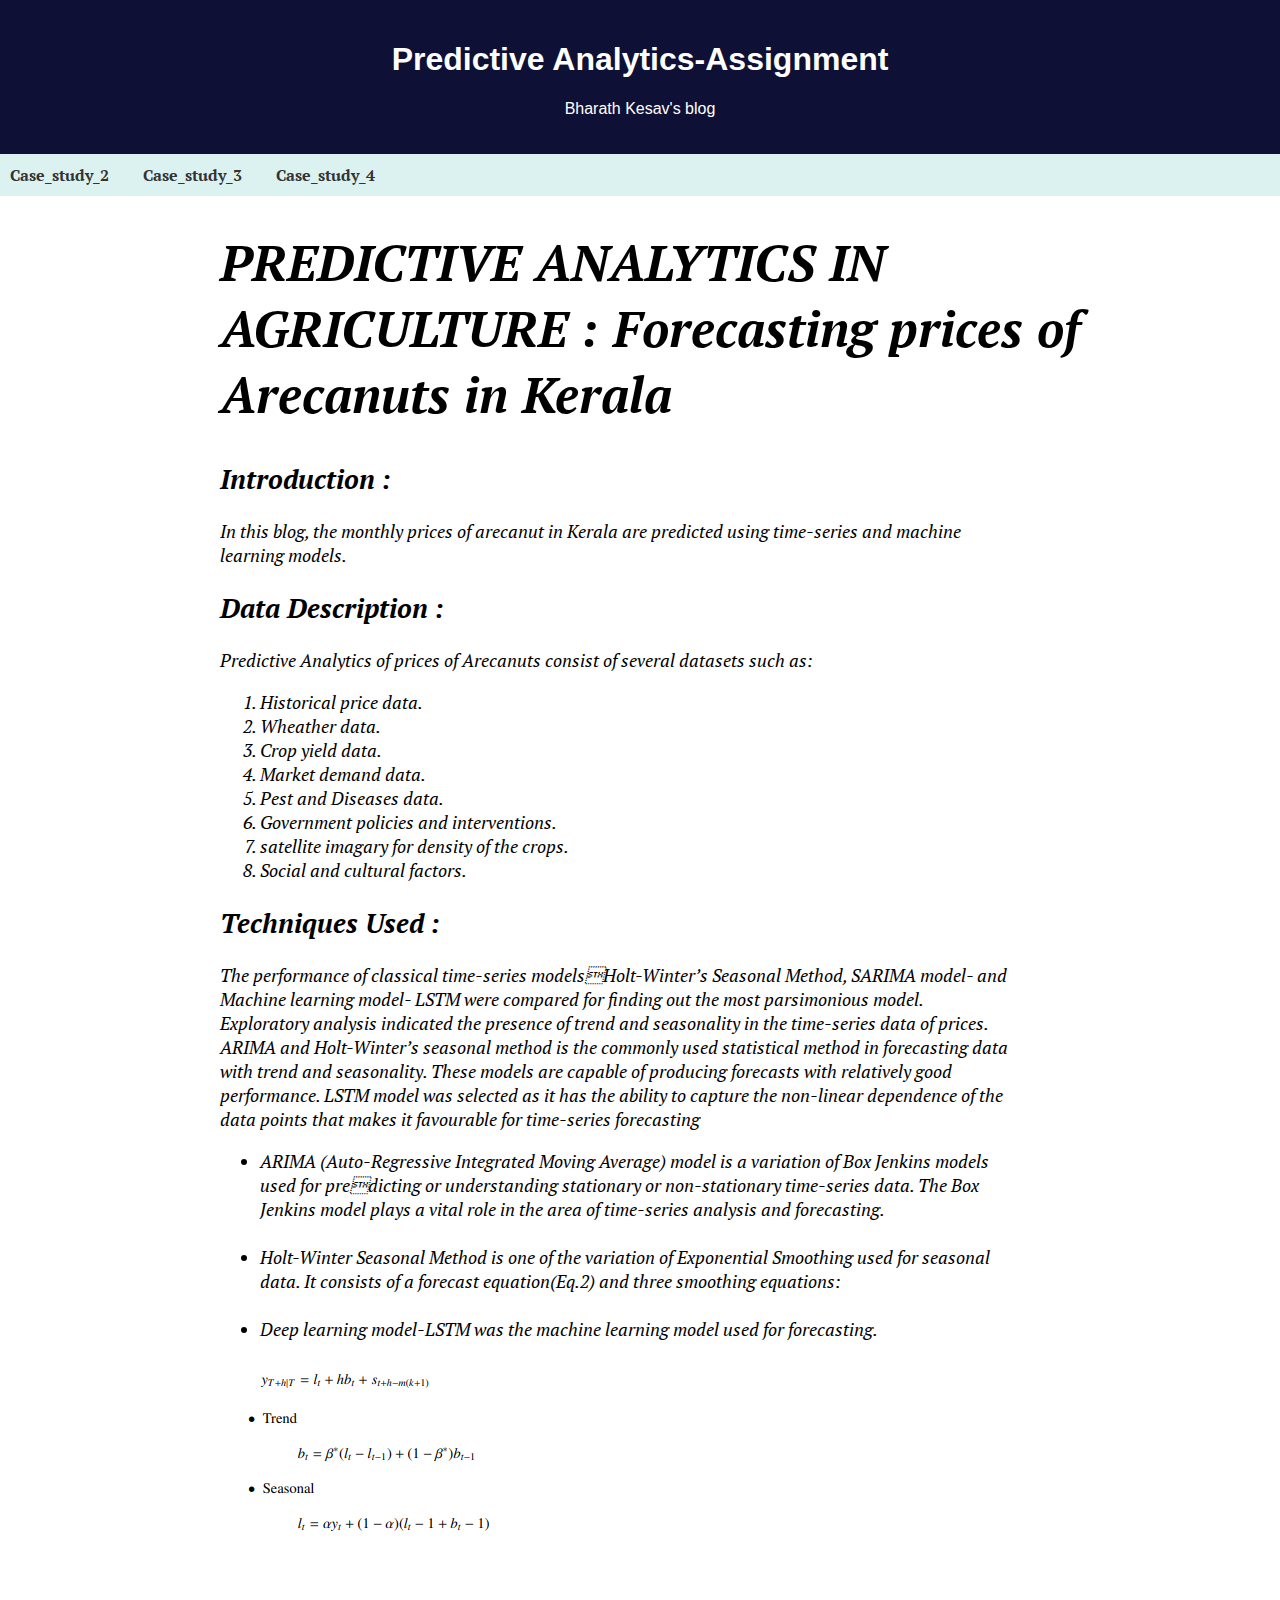
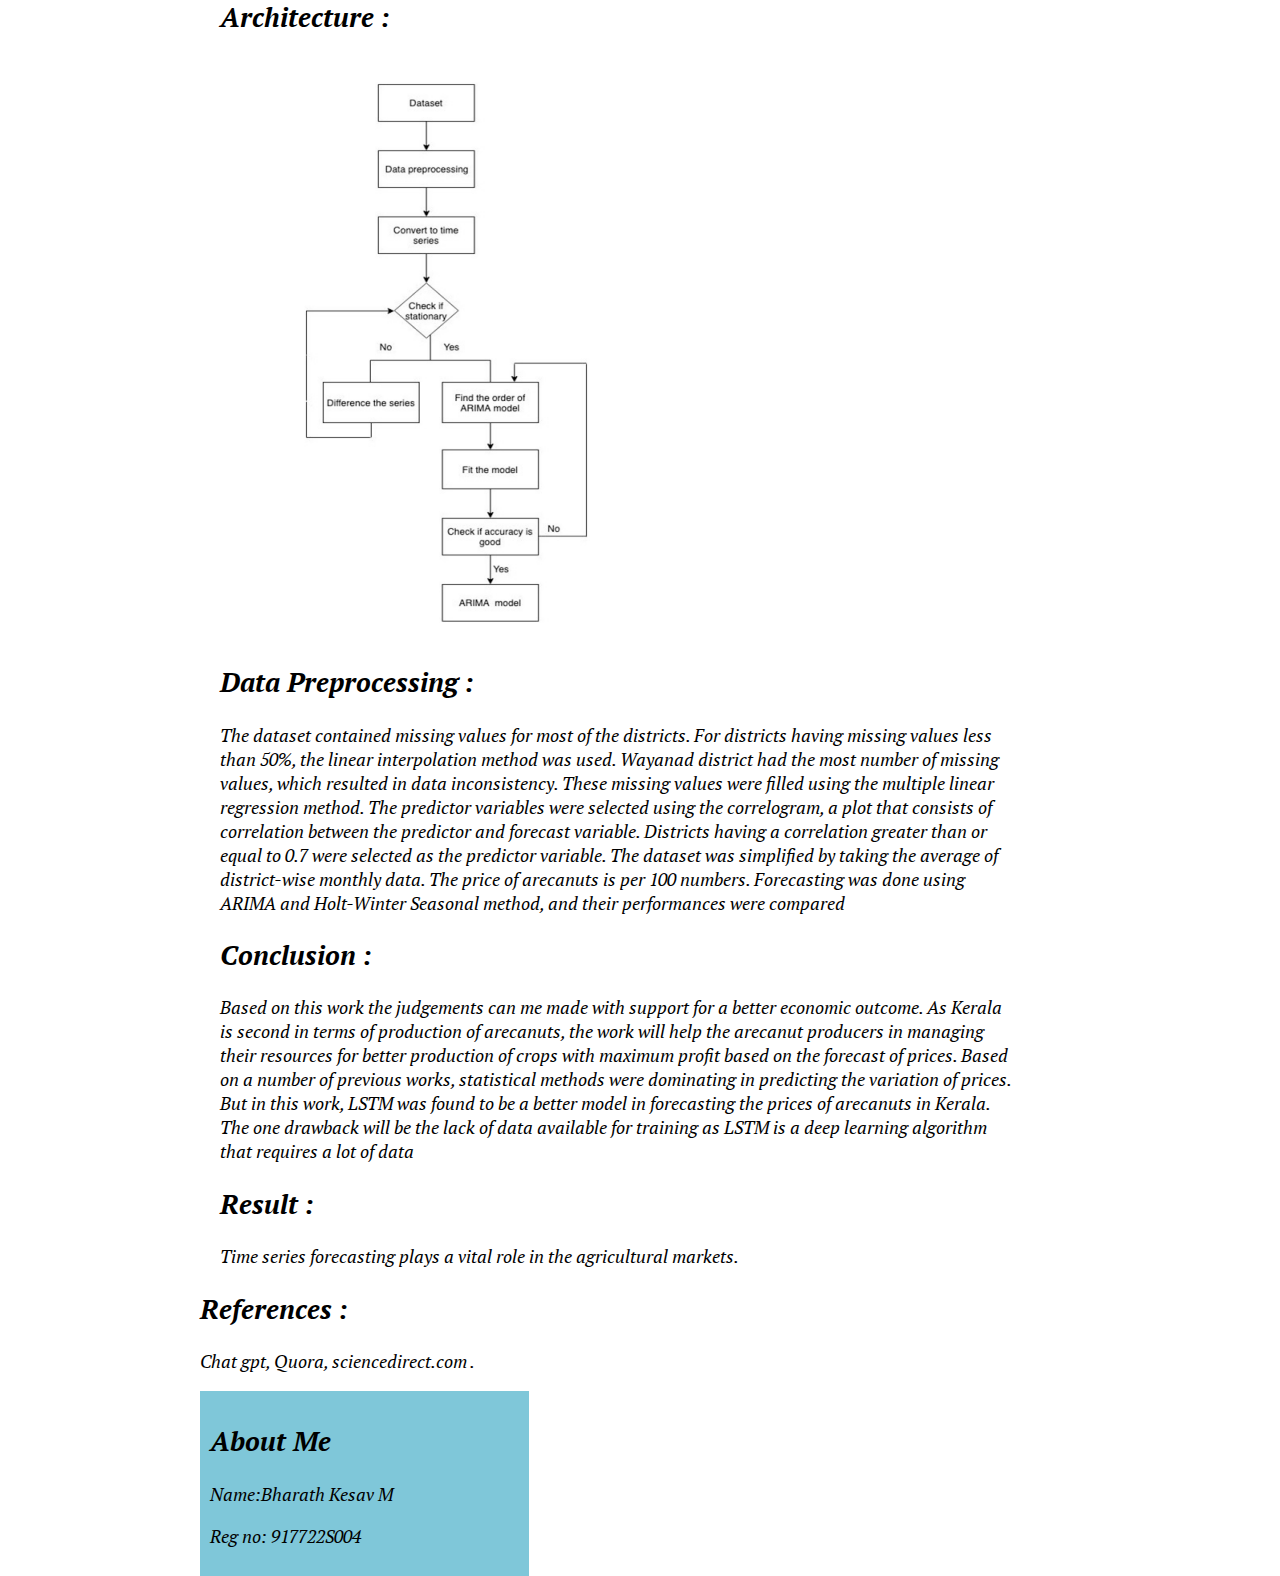
<file: index.html>
<!DOCTYPE html>
<html lang="en">
<head>
    <meta charset="UTF-8">
    <meta name="viewport" content="width=device-width, initial-scale=1.0">
    <link rel="stylesheet" href="styles.css">
    <title>PA assignment Blog</title>
    <link rel="preconnect" href="https://fonts.googleapis.com">
<link rel="preconnect" href="https://fonts.gstatic.com" crossorigin>
<link href="https://fonts.googleapis.com/css2?family=PT+Serif:ital@0;1&display=swap" rel="stylesheet">
</head>
<body>

    <header>
        <h1>Predictive Analytics-Assignment</h1>
        <p>Bharath Kesav's blog</p>
    </header>

    <nav>
        <ul>
            <li><a href="./cs2.html">Case_study_2</a></li>
            <li><a href="./cs3.html">Case_study_3</a></li>
            <li><a href="./cs4.html">Case_study_4</a></li>
        </ul>
    </nav>
<div>
    <section class="main-content">
    <h1 style="font-size:50px;">PREDICTIVE ANALYTICS IN AGRICULTURE : Forecasting prices of Arecanuts
    in Kerala</h1>
    
       
        <article>
            <h2>Introduction :</h2>
            <p>In this blog,
                the monthly prices of arecanut in Kerala are predicted using time-series and machine learning models.</p>
        </article>

    
        <article>
            <h2>Data Description :</h2>
            <p>Predictive Analytics of prices of Arecanuts consist of several datasets such as:</p>
            <ol>
                <li>Historical price data.</li>
                <li>Wheather data.</li>
                <li>Crop yield data.</li>
                <li>Market demand data.</li>
                <li>Pest and Diseases data.</li>
                <li>Government policies and interventions.</li>
                <li>satellite imagary for density of the crops.</li>
                <li>Social and cultural factors.</li>

               
            </ol>
        </article>
       
        <article>
            <h2>Techniques Used : </h2>
            <p>The performance of classical time-series modelsHolt-Winter’s Seasonal Method, SARIMA model- and Machine learning model- LSTM were compared for finding out
                the most parsimonious model. Exploratory analysis indicated the presence of trend and seasonality in the time-series
                data of prices. ARIMA and Holt-Winter’s seasonal method is the commonly used statistical method in forecasting
                data with trend and seasonality. These models are capable of producing forecasts with relatively good performance.
                LSTM model was selected as it has the ability to capture the non-linear dependence of the data points that makes it
                favourable for time-series forecasting</p>
                <ul>
                    <li>ARIMA (Auto-Regressive Integrated Moving Average) model is a variation of Box Jenkins models used for predicting or understanding stationary or non-stationary time-series data. The Box Jenkins model plays a vital role in the
                        area of time-series analysis and forecasting.</li>
                        <br>
                        <li>Holt-Winter Seasonal Method is one of the variation of Exponential Smoothing used for seasonal data. It consists
                            of a forecast equation(Eq.2) and three smoothing equations:</li>
                            <br>
                            <li>Deep learning model-LSTM was the machine learning model used for forecasting.</li>
                </ul>
                <img src="./now.png">

        </article>
        <article>
            <h2>Architecture :</h2>
            <img src="./arch.png">
        </article>
       
        <article>
            <h2>Data Preprocessing :</h2>
            <p>The dataset contained missing values for most of the districts. For districts having missing values less than 50%, the
                linear interpolation method was used. Wayanad district had the most number of missing values, which resulted in data
                inconsistency. These missing values were filled using the multiple linear regression method. The predictor variables
                were selected using the correlogram, a plot that consists of correlation between the predictor and forecast variable.
                Districts having a correlation greater than or equal to 0.7 were selected as the predictor variable. The dataset was
                simplified by taking the average of district-wise monthly data. The price of arecanuts is per 100 numbers. Forecasting
                was done using ARIMA and Holt-Winter Seasonal method, and their performances were compared</p>
            
               
            
        </article>
        <article>
            <h2>Conclusion :</h2>
            <p> Based on this work the judgements can me made with support for a better economic outcome. As Kerala is second in terms of production of arecanuts, the work will help
                the arecanut producers in managing their resources for better production of crops with maximum profit based on
                the forecast of prices. Based on a number of previous works, statistical methods were dominating in predicting the
                variation of prices. But in this work, LSTM was found to be a better model in forecasting the prices of arecanuts in
                Kerala. The one drawback will be the lack of data available for training as LSTM is a deep learning algorithm that
                requires a lot of data</p>
        </article>
        <article>
            <h2>Result :</h2>
            <p>Time series forecasting plays a vital role in the agricultural markets.</p>
           
        </article>
    </section>
    
    <article>
        <h2>References :</h2>
        
        <p>Chat gpt, Quora, sciencedirect.com . </p>
    </article>

    <aside>
        <h2>About Me</h2>
        <p>Name:Bharath Kesav M</p>
        <p>Reg no: 917722S004</p>
    </aside>

    </div>

  


</body>
</html>
</file>
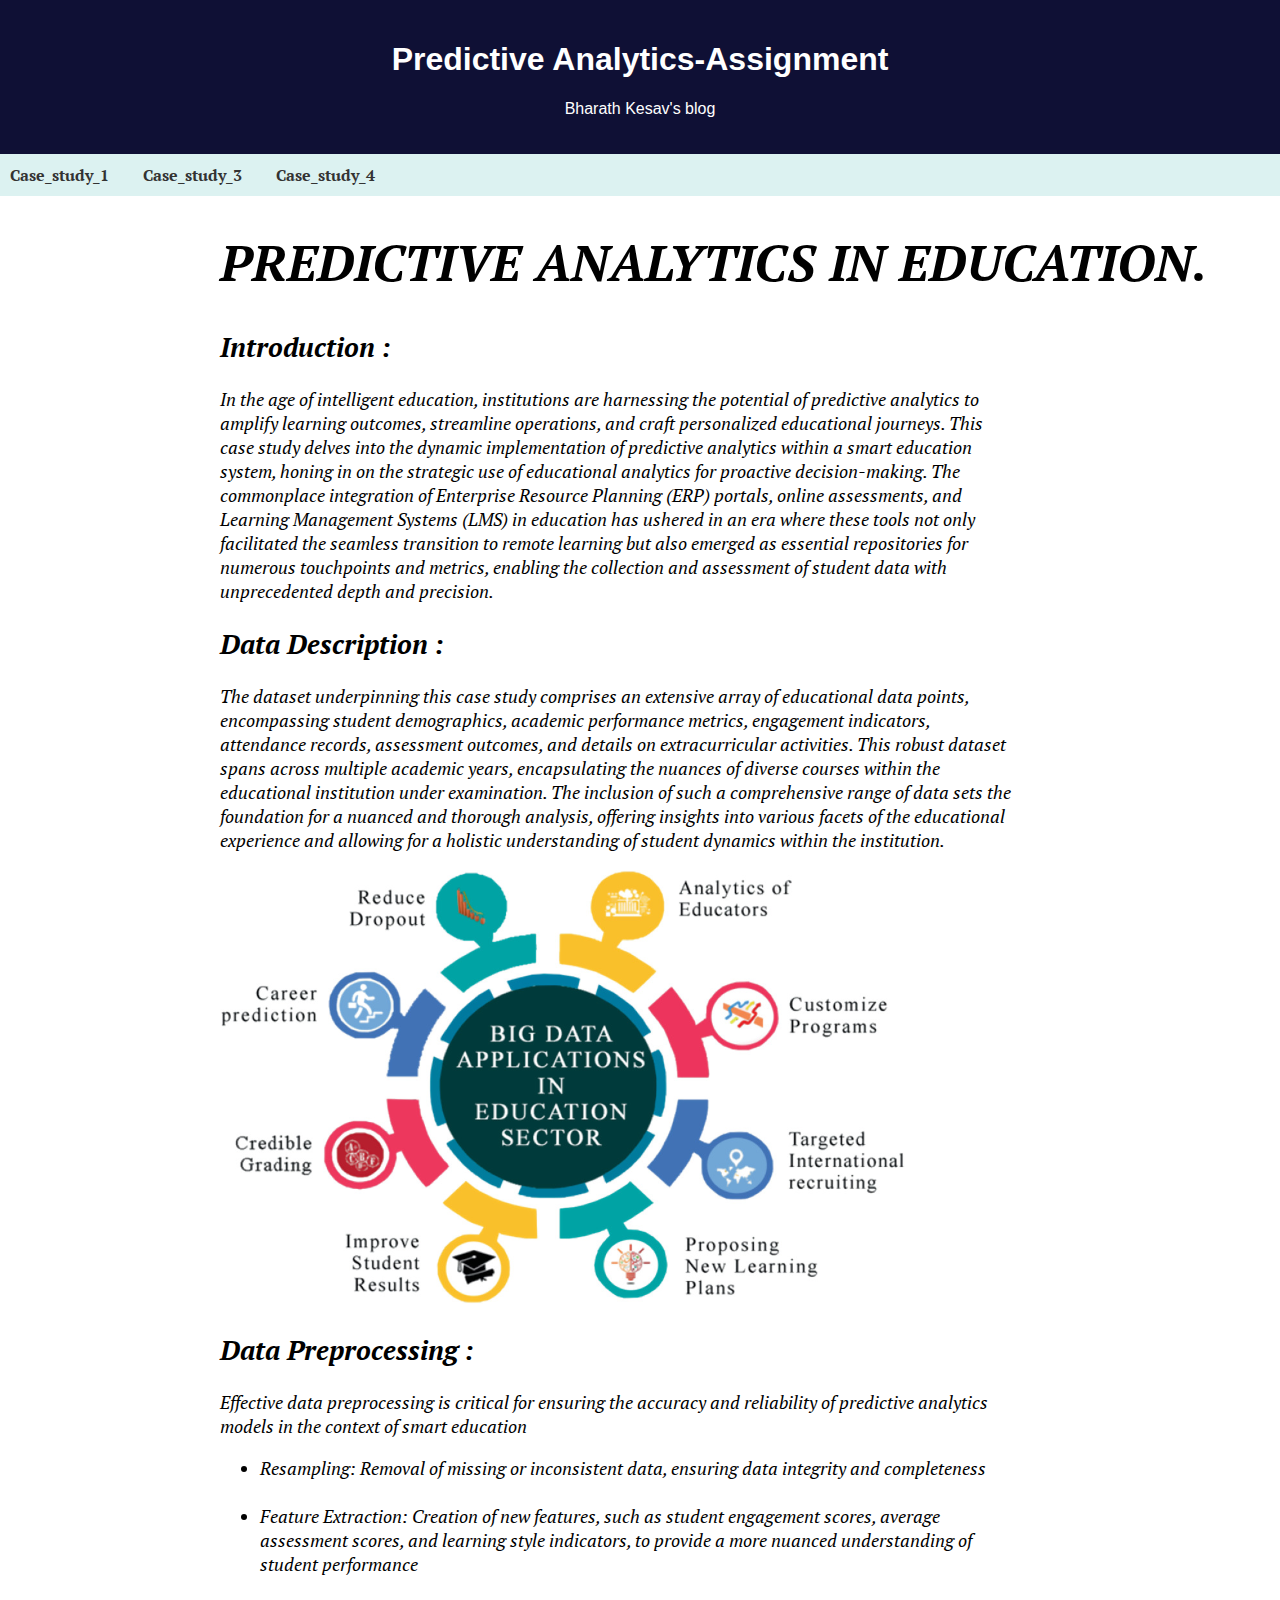
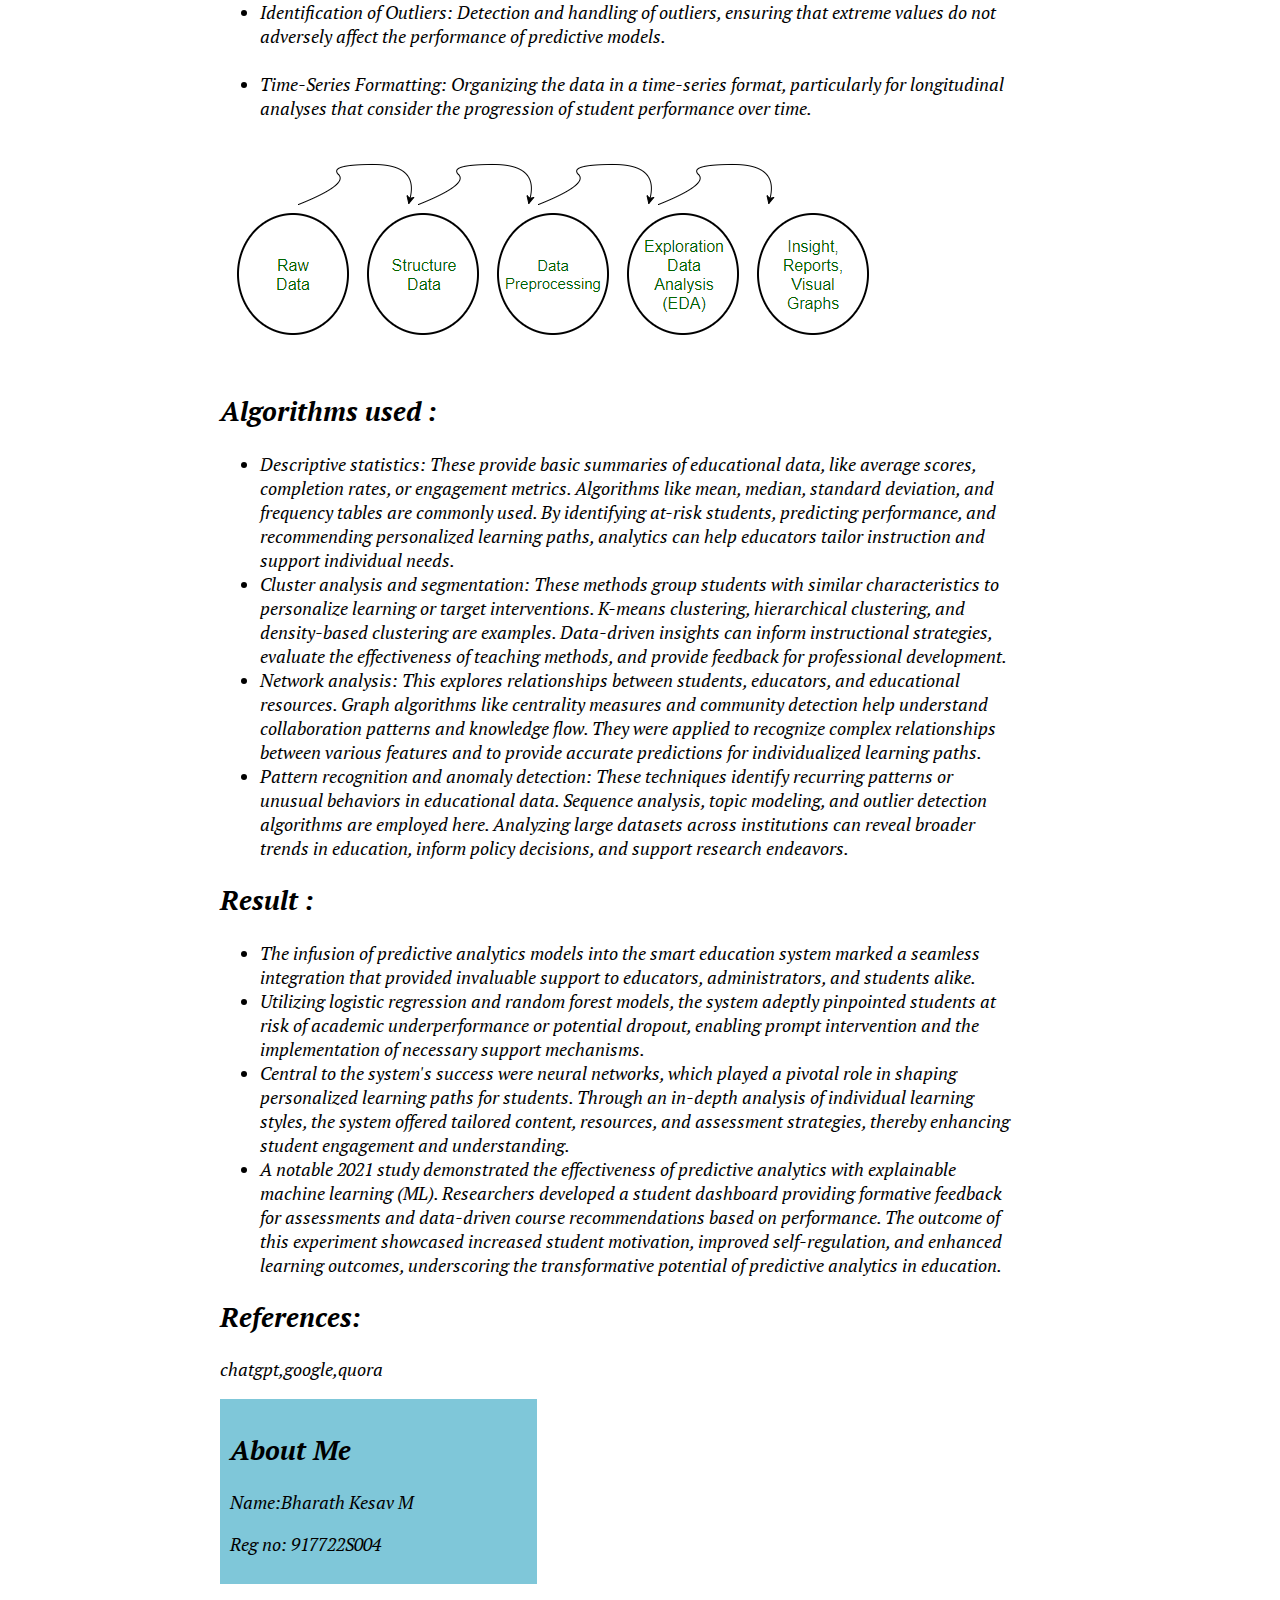
<file: cs2.html>
<!DOCTYPE html>
<html lang="en">
<head>
    <meta charset="UTF-8">
    <meta name="viewport" content="width=device-width, initial-scale=1.0">
    <link rel="stylesheet" href="styles.css">
    <title>PA Assignment Blog</title>
    <link rel="preconnect" href="https://fonts.googleapis.com">
<link rel="preconnect" href="https://fonts.gstatic.com" crossorigin>
<link href="https://fonts.googleapis.com/css2?family=PT+Serif:ital@0;1&display=swap" rel="stylesheet">
</head>
<body>

    <header>
        <h1>Predictive Analytics-Assignment</h1>
        <p>Bharath Kesav's blog</p>
    </header>

    <nav>
        <ul>
            <li><a href="./index.html">Case_study_1</a></li>
            <li><a href="./cs3.html">Case_study_3</a></li>
            <li><a href="./cs4.html">Case_study_4</a></li>
        </ul>
    </nav>
<div>
    <section class="main-content">
    <h1 style="font-size:50px;">PREDICTIVE ANALYTICS IN EDUCATION.</h1>
    
       
        <article>
            <h2>Introduction :</h2>
            <p>
                In the age of intelligent education, institutions are harnessing the potential of predictive analytics to amplify learning outcomes, streamline operations, and craft personalized educational journeys. This case study delves into the dynamic implementation of predictive analytics within a smart education system, honing in on the strategic use of educational analytics for proactive decision-making.
                
                The commonplace integration of Enterprise Resource Planning (ERP) portals, online assessments, and Learning Management Systems (LMS) in education has ushered in an era where these tools not only facilitated the seamless transition to remote learning but also emerged as essential repositories for numerous touchpoints and metrics, enabling the collection and assessment of student data with unprecedented depth and precision.
                
                
                
                
                
                </p>
        </article>

    
        <article>
            <h2>Data Description :</h2>
            <p>The dataset underpinning this case study comprises an extensive array of educational data points, encompassing student demographics, academic performance metrics, engagement indicators, attendance records, assessment outcomes, and details on extracurricular activities. This robust dataset spans across multiple academic years, encapsulating the nuances of diverse courses within the educational institution under examination. The inclusion of such a comprehensive range of data sets the foundation for a nuanced and thorough analysis, offering insights into various facets of the educational experience and allowing for a holistic understanding of student dynamics within the institution.</p>
            <img src="./cs2 1.png">
            <p></p>

               
            
        </article>
       
        <article>
            <h2>Data Preprocessing :</h2>
            <p>Effective data preprocessing is critical for ensuring the accuracy and reliability of predictive analytics models in the context of smart education

            </p>
            <ul>
                <li>Resampling: Removal of missing or inconsistent data, ensuring data integrity and completeness</li>

<br><li> Feature Extraction: Creation of new features, such as student engagement scores, average assessment scores, and learning style indicators, to provide a more nuanced understanding of student performance</li>

<br><li> Identification of Outliers: Detection and handling of outliers, ensuring that extreme values do not adversely affect the performance of predictive models.</li>

<br><li> Time-Series Formatting: Organizing the data in a time-series format, particularly for longitudinal analyses that consider the progression of student performance over time.</li>
            </ul>
               
                <img src="cs2 3.png">

        </article>
        <article>
            <h2>Algorithms used :</h2>
            <ul>
<li>Descriptive statistics:
These provide basic summaries of educational data, like average scores, completion rates, or engagement metrics. Algorithms like mean, median, standard deviation, and frequency tables are commonly used. By identifying at-risk students, predicting performance, and recommending personalized learning paths, analytics can help educators tailor instruction and support individual needs.</li>

<li>Cluster analysis and segmentation:

These methods group students with similar characteristics to personalize learning or target interventions. K-means clustering, hierarchical clustering, and density-based clustering are examples. Data-driven insights can inform instructional strategies, evaluate the effectiveness of teaching methods, and provide feedback for professional development.</li>

<li>Network analysis:

This explores relationships between students, educators, and educational resources. Graph algorithms like centrality measures and community detection help understand collaboration patterns and knowledge flow. They were applied to recognize complex relationships between various features and to provide accurate predictions for individualized learning paths.</li>

<li>Pattern recognition and anomaly detection:

These techniques identify recurring patterns or unusual behaviors in educational data. Sequence analysis, topic modeling, and outlier detection algorithms are employed here. Analyzing large datasets across institutions can reveal broader trends in education, inform policy decisions, and support research endeavors.</li>

            </ul>
           
        </article>
       
        <article>
            <h2>Result :</h2>
            <ul><li>The infusion of predictive analytics models into the smart education system marked a seamless integration that provided invaluable support to educators, administrators, and students alike.</li>

                <li>Utilizing logistic regression and random forest models, the system adeptly pinpointed students at risk of academic underperformance or potential dropout, enabling prompt intervention and the implementation of necessary support mechanisms.</li>
                
                <li>Central to the system's success were neural networks, which played a pivotal role in shaping personalized learning paths for students. Through an in-depth analysis of individual learning styles, the system offered tailored content, resources, and assessment strategies, thereby enhancing student engagement and understanding.</li>
                
               <li>A notable 2021 study demonstrated the effectiveness of predictive analytics with explainable machine learning (ML). Researchers developed a student dashboard providing formative feedback for assessments and data-driven course recommendations based on performance. The outcome of this experiment showcased increased student motivation, improved self-regulation, and enhanced learning outcomes, underscoring the transformative potential of predictive analytics in education.</li></ul>
               
            
        </article>
     <article>
        <h2>References: </h2>
        <p>chatgpt,google,quora</p>
     </article>

    <aside>
        <h2>About Me</h2>
        <p>Name:Bharath Kesav M</p>
        <p>Reg no: 917722S004</p>
    </aside>

    </div>


</body>
</html>
</file>
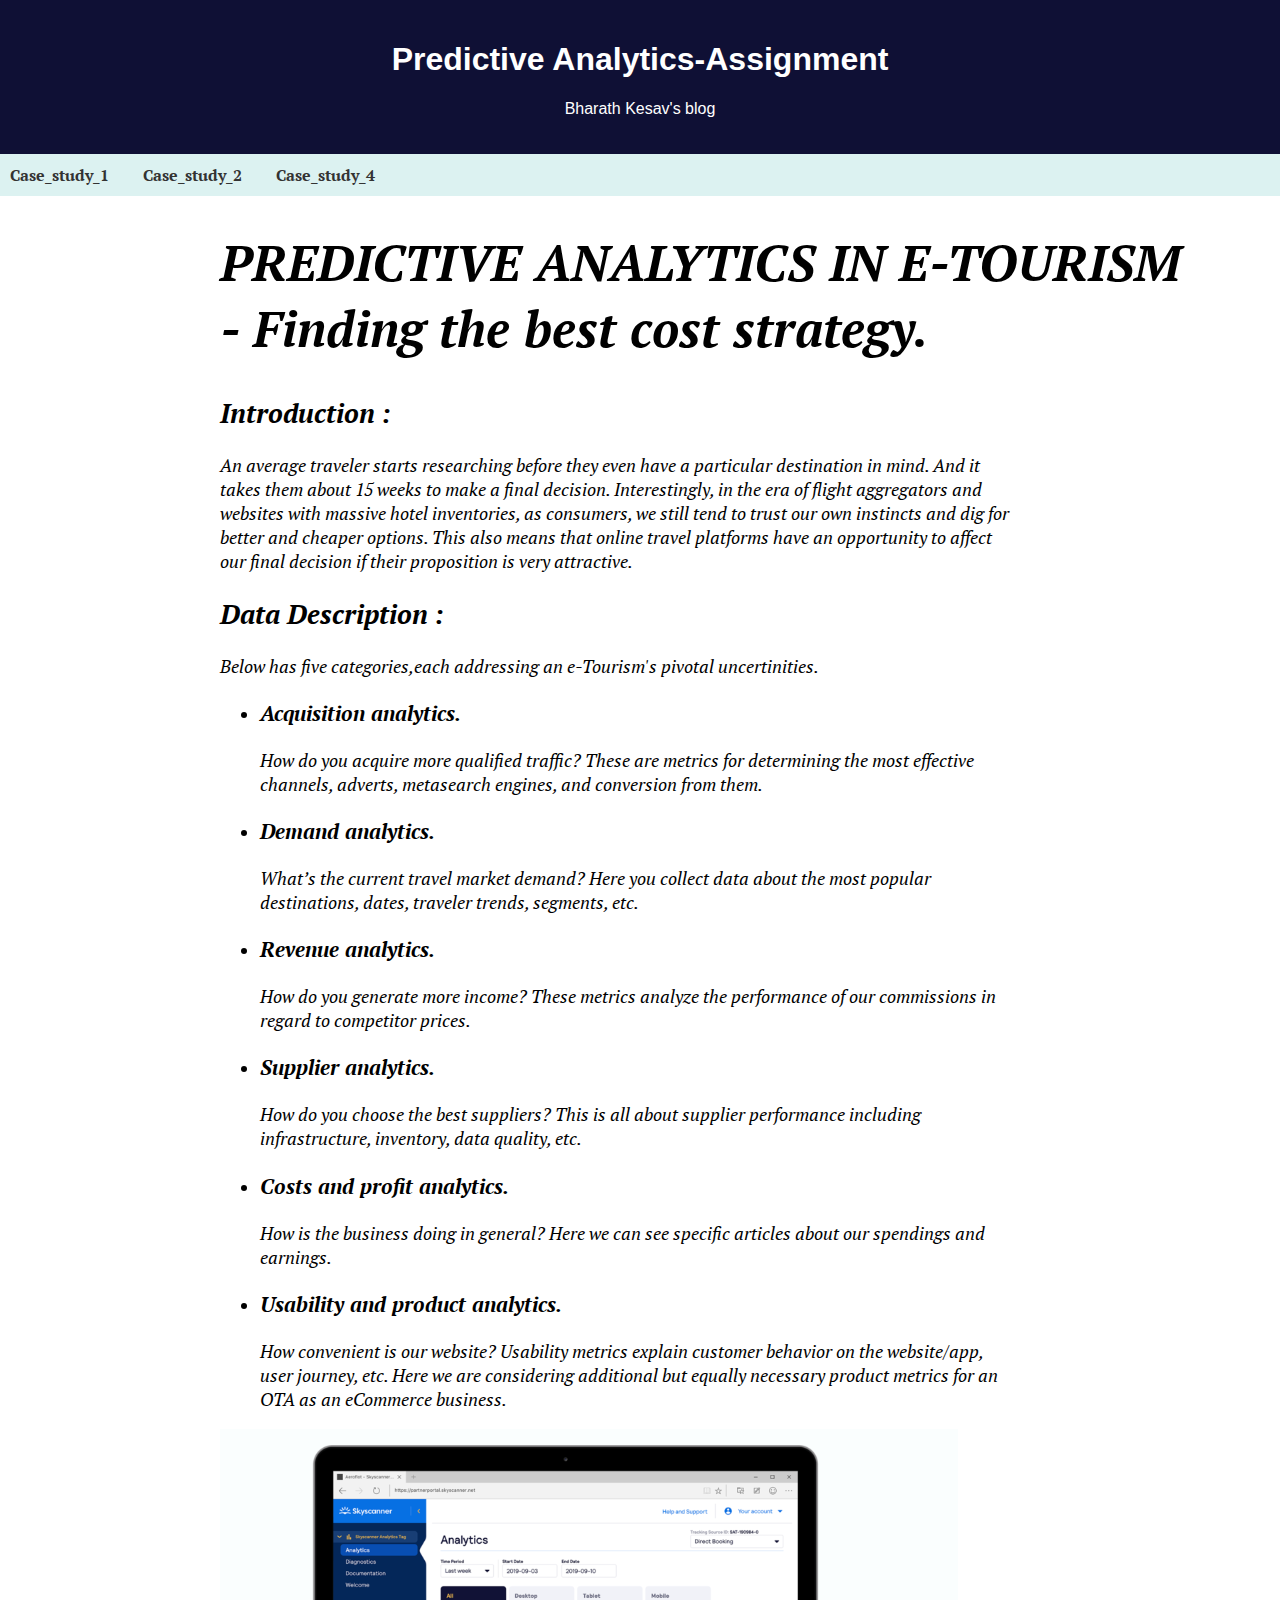
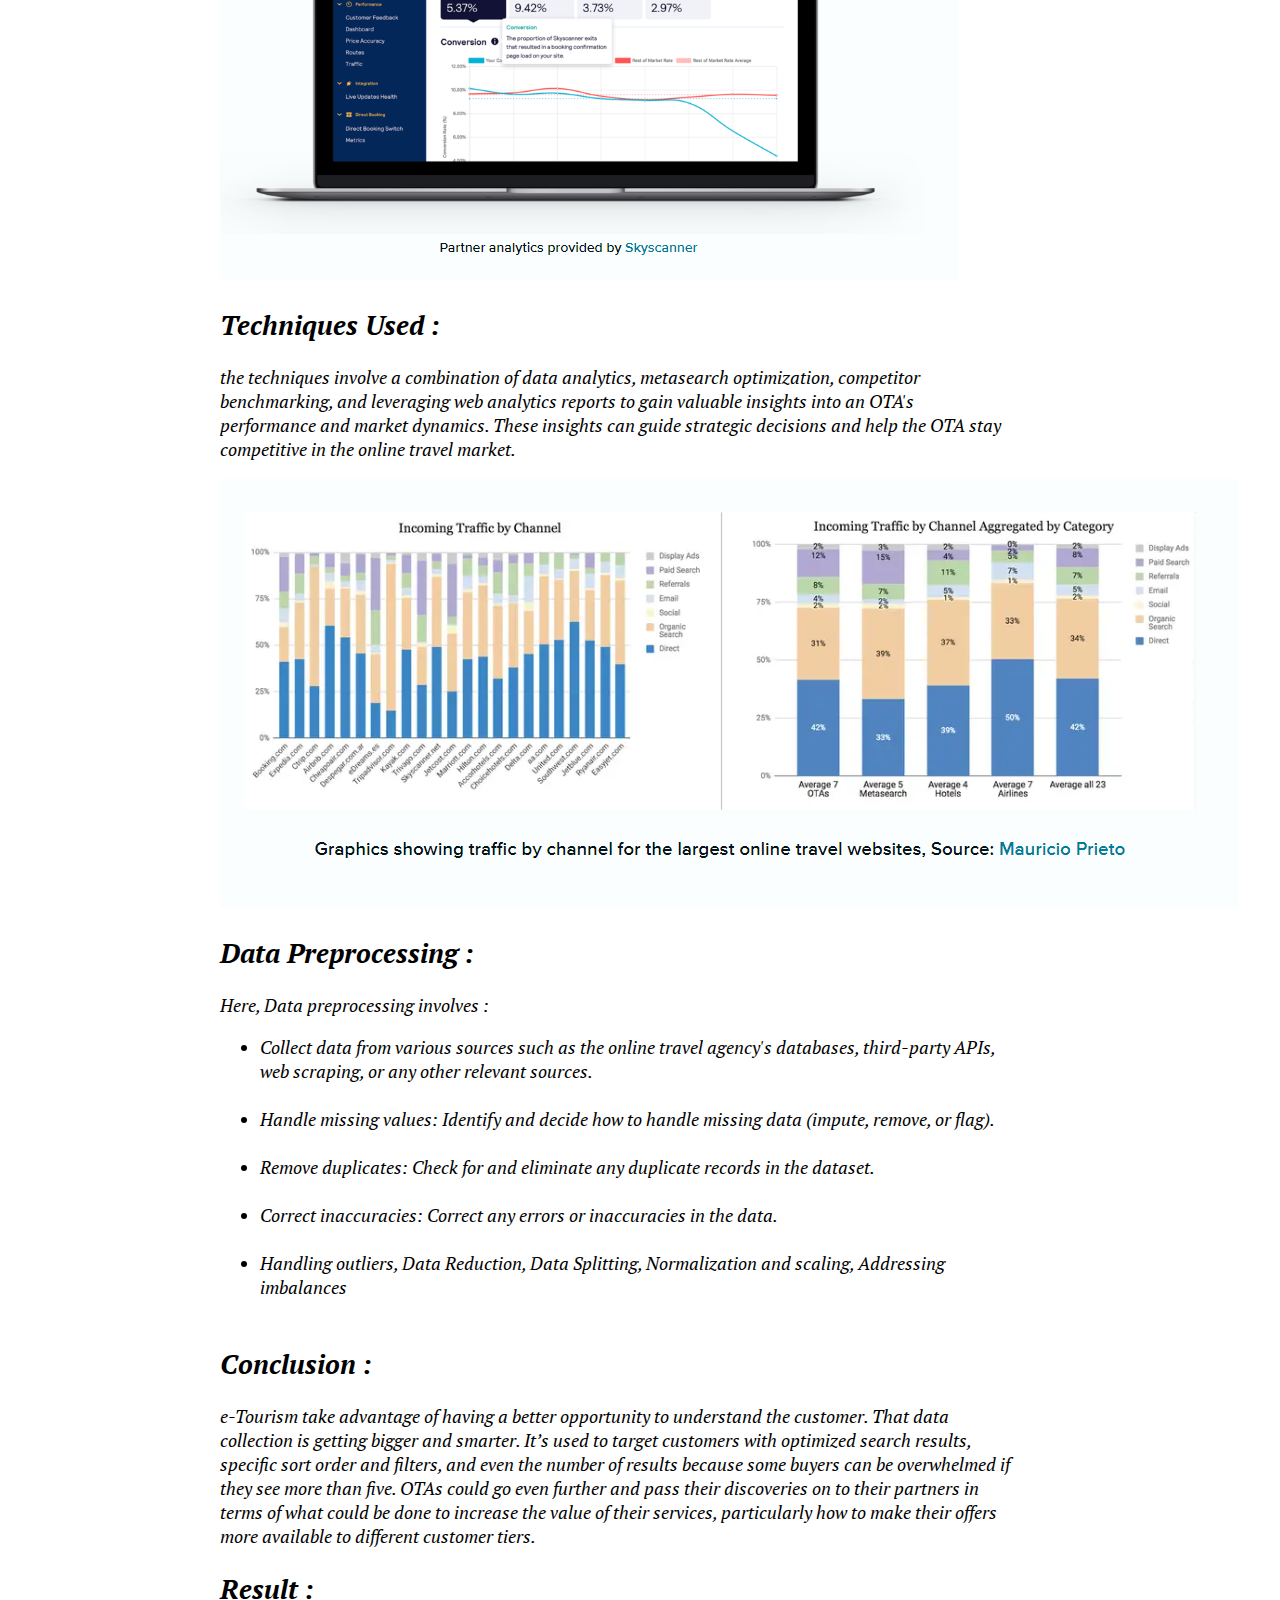
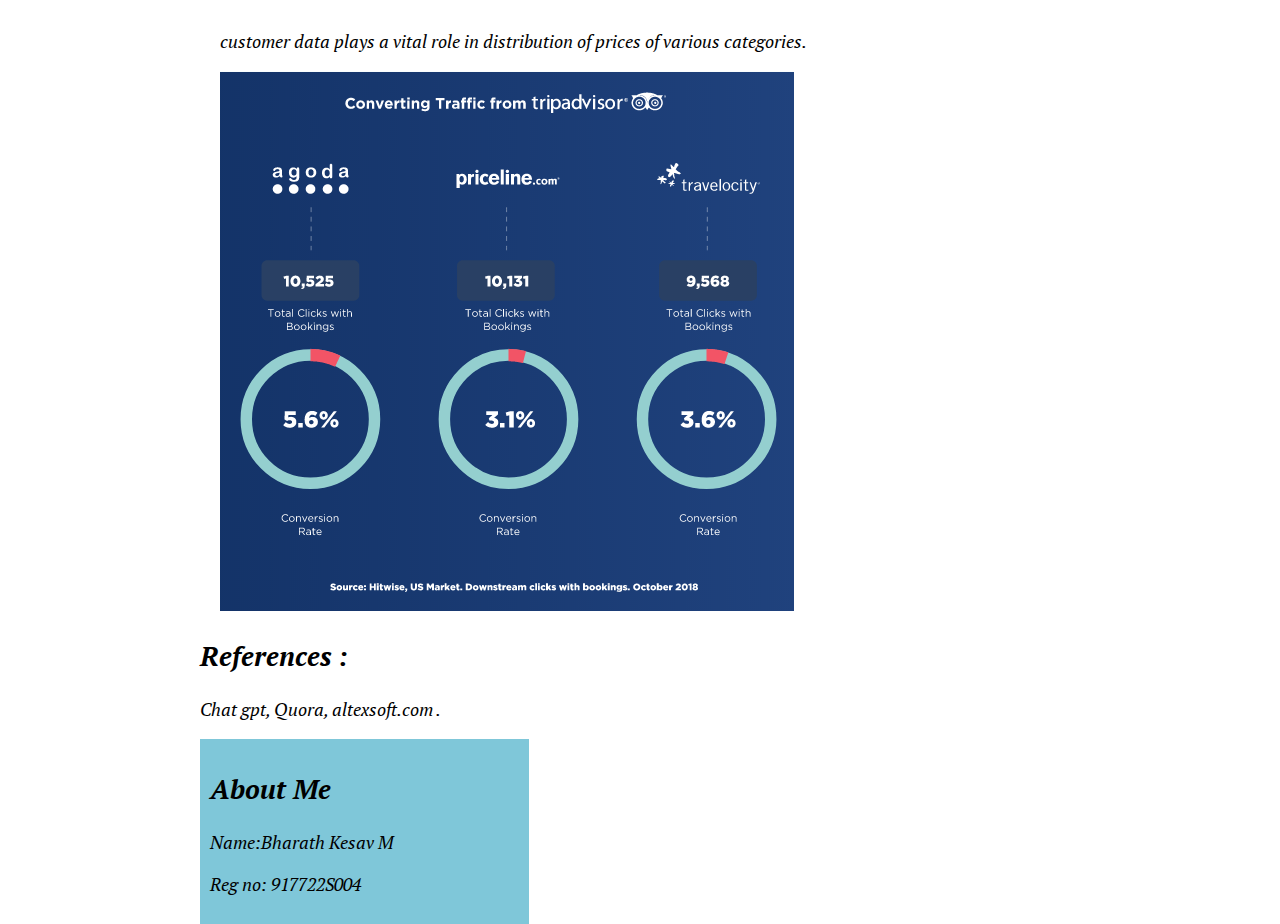
<file: cs3.html>
<!DOCTYPE html>
<html lang="en">
<head>
    <meta charset="UTF-8">
    <meta name="viewport" content="width=device-width, initial-scale=1.0">
    <link rel="stylesheet" href="styles.css">
    <title>PA Assignment Blog</title>
    <link rel="preconnect" href="https://fonts.googleapis.com">
<link rel="preconnect" href="https://fonts.gstatic.com" crossorigin>
<link href="https://fonts.googleapis.com/css2?family=PT+Serif:ital@0;1&display=swap" rel="stylesheet">
</head>
<body>

    <header>
        <h1>Predictive Analytics-Assignment</h1>
        <p>Bharath Kesav's blog</p>
    </header>

    <nav>
        <ul>
            <li><a href="./index.html">Case_study_1</a></li>
            <li><a href="./cs2.html">Case_study_2</a></li>
            <li><a href="./cs4.html">Case_study_4</a></li>
        </ul>
    </nav>
<div>
    <section class="main-content">
    <h1 style="font-size:50px;">PREDICTIVE ANALYTICS IN E-TOURISM - Finding the best cost strategy.
    </h1>
    
       
        <article>
            <h2>Introduction :</h2>
            <p>An average traveler starts researching before they even have a particular destination in mind. And it takes them about 15 weeks to make a final decision. Interestingly, in the era of flight aggregators and websites with massive hotel inventories, as consumers, we still tend to trust our own instincts and dig for better and cheaper options. This also means that online travel platforms have an opportunity to affect our final decision if their proposition is very attractive.</p>
        </article>

    
        <article>
            <h2>Data Description :</h2>
            <p>Below has five categories,each addressing an e-Tourism's pivotal uncertinities.</p>
            <ul>
                <li><h3>Acquisition analytics.</h3> <p>How do you acquire more qualified traffic? These are metrics for determining the most effective channels, adverts, metasearch engines, and conversion from them.</p>
                </li>
                <li><h3>Demand analytics.</h3><p>What’s the current travel market demand? Here you collect data about the most popular destinations, dates, traveler trends, segments, etc.</p>
                </li>
                <li><h3>Revenue analytics.</h3><p>How do you generate more income? These metrics analyze the performance of our commissions in regard to competitor prices.</p></li>
                <li><h3>Supplier analytics.</h3><p>How do you choose the best suppliers? This is all about supplier performance including infrastructure, inventory, data quality, etc.</p></li>
                <li><h3>Costs and profit analytics.</h3><p> How is the business doing in general? Here we can see specific articles about our spendings and earnings.</p>
                </li>
                <li><h3>Usability and product analytics.</h3><p>How convenient is our website? Usability metrics explain customer behavior on the website/app, user journey, etc. Here we are considering additional but equally necessary product metrics for an OTA as an eCommerce business.</p></li>
                

               
            </ul>
            <img src="./imga.png">
        </article>
       
        <article>
            <h2>Techniques Used : </h2>
            <p> the techniques involve a combination of data analytics, metasearch optimization, competitor benchmarking, and leveraging web analytics reports to gain valuable insights into an OTA's performance and market dynamics. These insights can guide strategic decisions and help the OTA stay competitive in the online travel market.</p>
                <img src="./datas.png">

        </article>
     
       
        <article>
            <h2>Data Preprocessing :</h2>
            <p>Here, Data preprocessing involves :</p>
            <ul>
                <li>Collect data from various sources such as the online travel agency's databases, third-party APIs, web scraping, or any other relevant sources.</li><br>
                <li>Handle missing values: Identify and decide how to handle missing data (impute, remove, or flag).</li><br>
                <li>Remove duplicates: Check for and eliminate any duplicate records in the dataset.</li><br>
                <li>Correct inaccuracies: Correct any errors or inaccuracies in the data.</li><br>
                <li>Handling outliers, Data Reduction, Data Splitting, Normalization and scaling, Addressing imbalances</li><br>
            </ul>
            </article>
            
               
            
        </article>
        <article>
            <h2>Conclusion :</h2>
            <p>e-Tourism take advantage of having a better opportunity to understand the customer. That data collection is getting bigger and smarter. It’s used to target customers with optimized search results, specific sort order and filters, and even the number of results because some buyers can be overwhelmed if they see more than five. OTAs could go even further and pass their discoveries on to their partners in terms of what could be done to increase the value of their services, particularly how to make their offers more available to different customer tiers. </p>
        </article>
        <article>
            <h2>Result :</h2>
            <p>customer data plays a vital role in distribution of prices of various categories.</p>
            <img src="./result.png">
        </article>
    </section>
    
    <article>
        <h2>References :</h2>
        
        <p>Chat gpt, Quora, altexsoft.com . </p>
    </article>

    <aside>
        <h2>About Me</h2>
        <p>Name:Bharath Kesav M</p>
        <p>Reg no: 917722S004</p>
    </aside>

    </div>




</body>
</html>
</file>
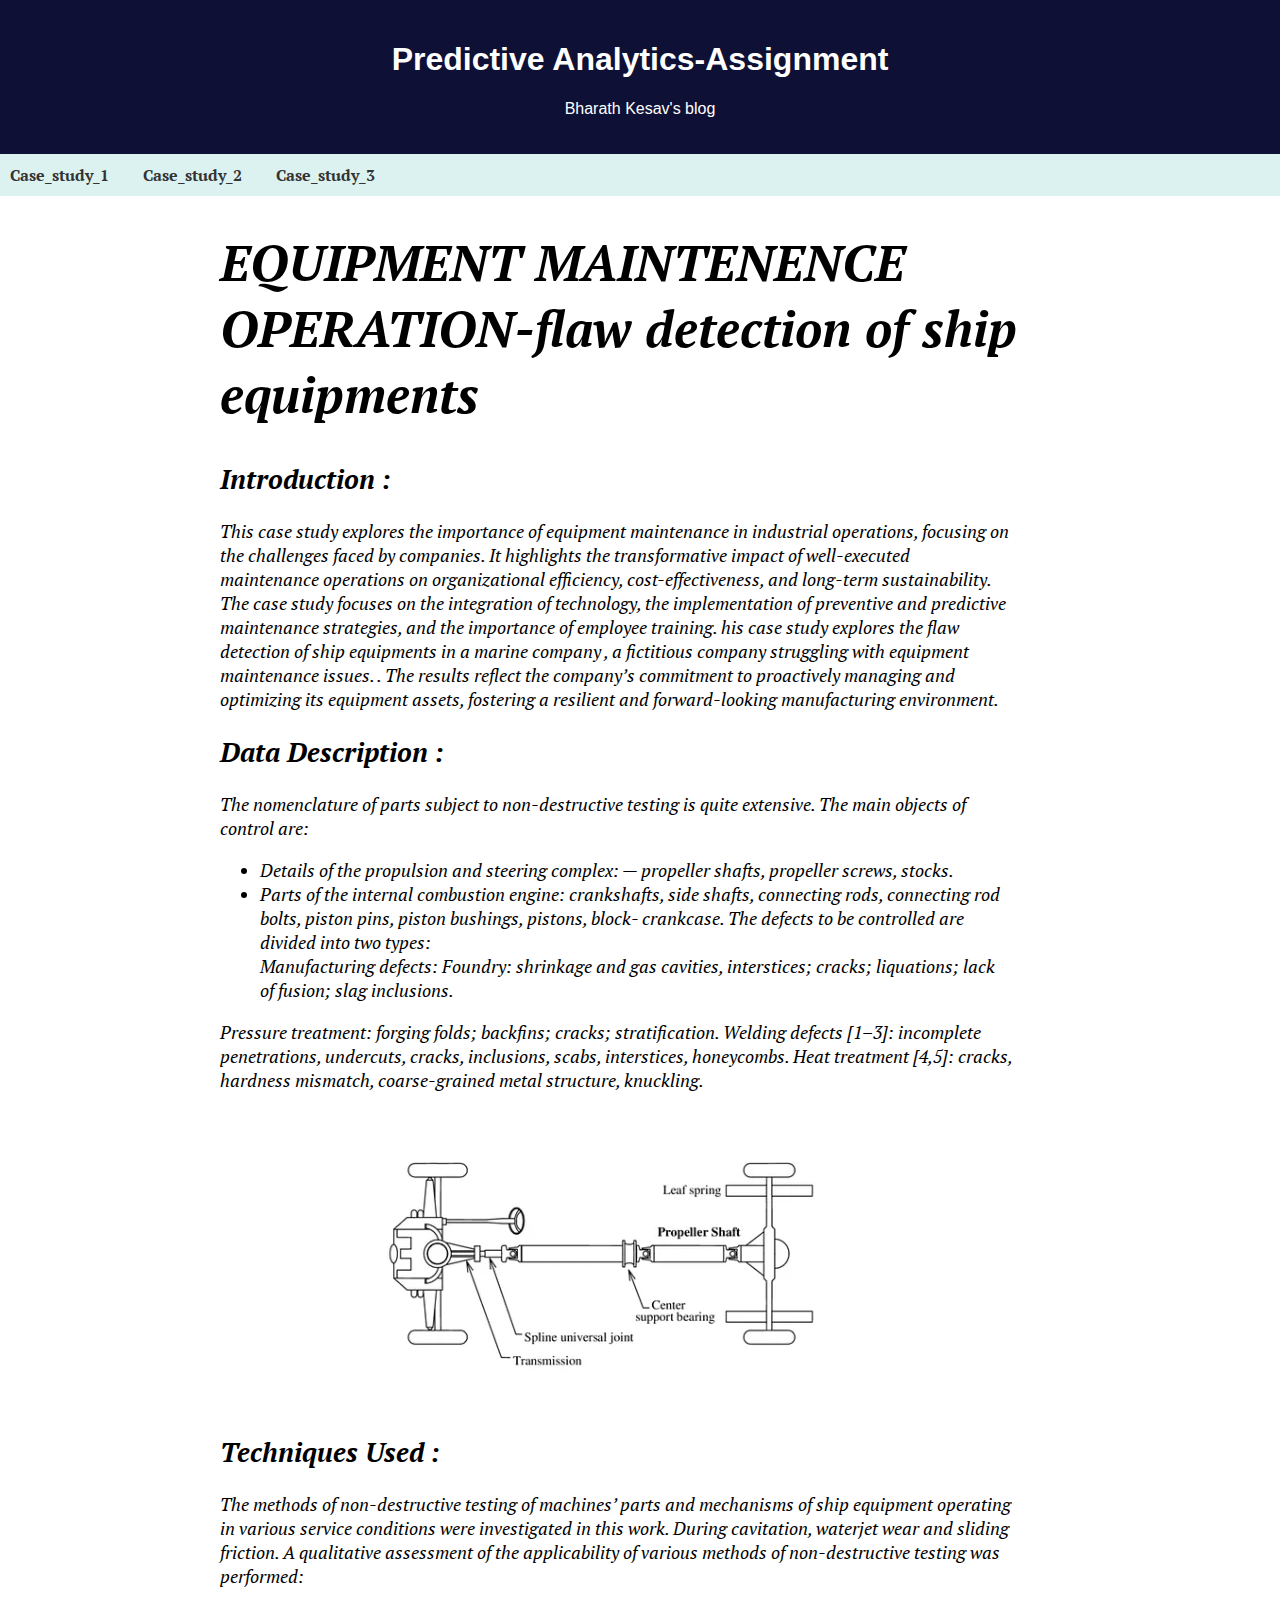
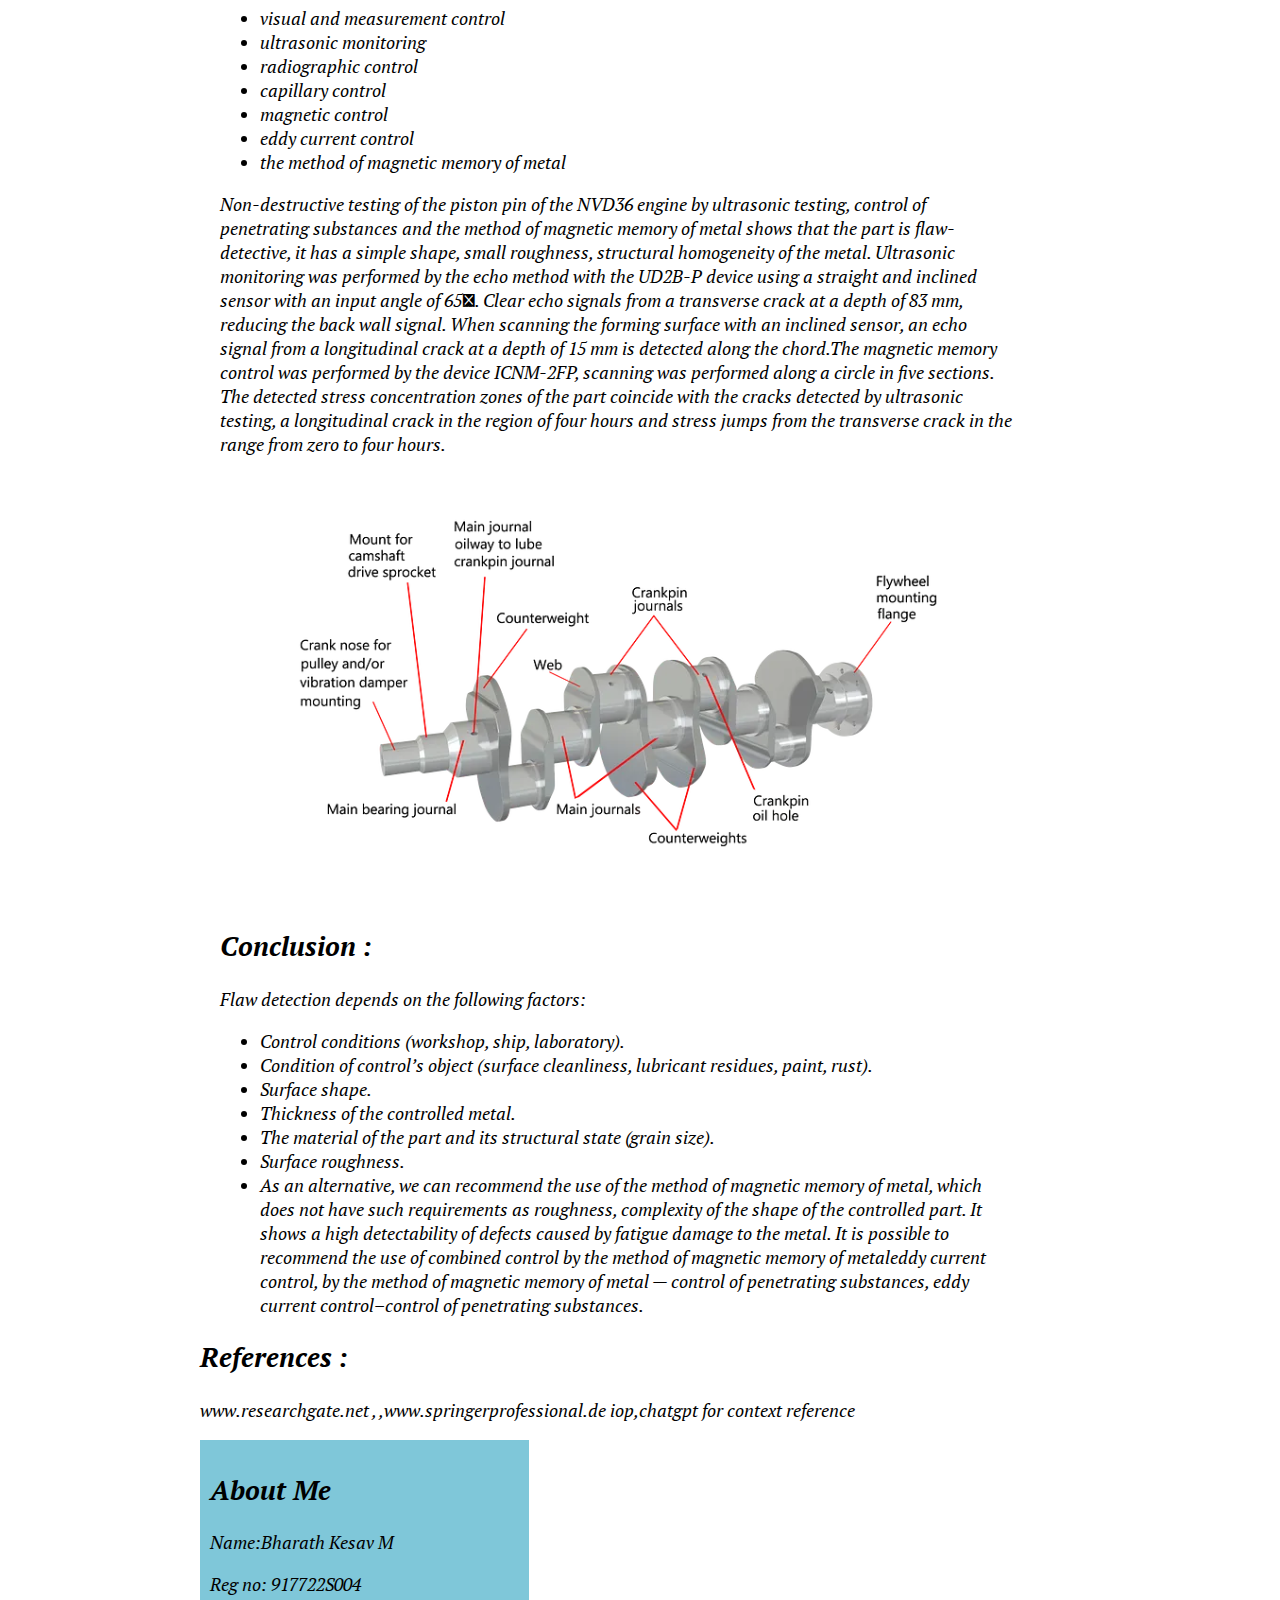
<file: cs4.html>
<!DOCTYPE html>
<html lang="en">
<head>
    <meta charset="UTF-8">
    <meta name="viewport" content="width=device-width, initial-scale=1.0">
    <link rel="stylesheet" href="styles.css">
    <title>PA Assignment Blog</title>
    <link rel="preconnect" href="https://fonts.googleapis.com">
<link rel="preconnect" href="https://fonts.gstatic.com" crossorigin>
<link href="https://fonts.googleapis.com/css2?family=PT+Serif:ital@0;1&display=swap" rel="stylesheet">
</head>
<body>

    <header>
        <h1>Predictive Analytics-Assignment</h1>
        <p>Bharath Kesav's blog</p>
    </header>

    <nav>
        <ul>
            <li><a href="./index.html">Case_study_1</a></li>
            <li><a href="./cs2.html">Case_study_2</a></li>
            <li><a href="./cs3.html">Case_study_3</a></li>
        </ul>
    </nav>
<div>
    <section class="main-content">
    <h1 style="font-size:50px;">EQUIPMENT MAINTENENCE OPERATION-flaw detection of ship equipments</h1>
    
       
        <article>
            <h2>Introduction :</h2>
            <p>This case study explores the importance of equipment maintenance in industrial operations, focusing on the challenges faced by companies. It highlights the transformative impact of well-executed maintenance operations on organizational efficiency, cost-effectiveness, and long-term sustainability. The case study focuses on the integration of technology, the implementation of preventive and predictive maintenance strategies, and the importance of employee training. his case study explores the flaw detection of ship equipments in a marine company , a fictitious company struggling with equipment maintenance issues. . The results reflect the company’s commitment to proactively managing and optimizing its equipment assets, fostering a resilient and forward-looking manufacturing environment.</p>
        </article>

    
        <article>
            <h2>Data Description :</h2>
            <p>The nomenclature of parts subject to non-destructive testing is quite extensive. The main objects of control are:
            <ul>
                <li>Details of the propulsion and steering complex: — propeller shafts, propeller screws, stocks.</li>
                <li>Parts of the internal combustion engine: crankshafts, side shafts, connecting rods, connecting rod bolts, piston pins, piston bushings, pistons, block- crankcase. The defects to be controlled are divided into two types:</li> 
                Manufacturing defects: Foundry: shrinkage and gas cavities, interstices; cracks; liquations; lack of fusion; slag inclusions.
             </ul>   
                Pressure treatment: forging folds; backfins; cracks; stratification. Welding defects [1–3]: incomplete penetrations, undercuts, cracks, inclusions, scabs, interstices, honeycombs.
                
                Heat treatment [4,5]: cracks, hardness mismatch, coarse-grained metal structure, knuckling.</p>
           <img src="./cs4.png">
        </article>
       
        <article>
            <h2>Techniques Used : </h2>
            <p>The methods of non-destructive testing of machines’ parts and mechanisms of ship equipment operating in various service conditions were investigated in this work. During cavitation, waterjet wear and sliding friction. A qualitative assessment of the applicability of various methods of non-destructive testing was performed:
                <ul>
                <li>visual and measurement control</li>
                
                <li>ultrasonic monitoring</li>
                
                <li>radiographic control</li>
                
                <li>capillary control</li>
                
                <li>magnetic control</li>
                
                <li>eddy current control</li>
                
                <li>the method of magnetic memory of metal</li>
                </ul>
                
                Non-destructive testing of the piston pin of the NVD36 engine by ultrasonic testing, control of penetrating substances and the method of magnetic memory of metal shows that the part is flaw-detective, it has a simple shape, small roughness, structural homogeneity of the metal. Ultrasonic monitoring was performed by the echo method with the UD2B-P device using a straight and inclined sensor with an input angle of 65. Clear echo signals from a transverse crack at a depth of 83 mm, reducing the back wall signal. When scanning the forming surface with an inclined sensor, an echo signal from a longitudinal crack at a depth of 15 mm is detected along the chord.The magnetic memory control was performed by the device ICNM-2FP, scanning was performed along a circle in five sections. The detected stress concentration zones of the part coincide with the cracks detected by ultrasonic testing, a longitudinal crack in the region of four hours and stress jumps from the transverse crack in the range from zero to four hours.</p>
                <img src="./another.png">

        </article>
        
        <article>
            <h2>Conclusion :</h2>
            <p> Flaw detection depends on the following factors:
                <ul>
                <li>Control conditions (workshop, ship, laboratory).</li>
                <li>Condition of control’s object (surface cleanliness, lubricant residues, paint, rust).</li>
                <li>Surface shape.</li>
                <li>Thickness of the controlled metal.</li>
                <li>The material of the part and its structural state (grain size).</li>
                <li>Surface roughness.</li>
                <li>As an alternative, we can recommend the use of the method of magnetic memory of metal, which does not have such requirements as roughness, complexity of the shape of the controlled part. It shows a high detectability of defects caused by fatigue damage to the metal. It is possible to recommend the use of combined control by the method of magnetic memory of metaleddy current control, by the method of magnetic memory of metal — control of penetrating substances, eddy current control–control of penetrating substances.</li></ul></p>
        </article>
       
    </section>
    
    <article>
        <h2>References :</h2>
        
        <p>
            www.researchgate.net ,
            
            ,www.springerprofessional.de
            
            iop,chatgpt for context reference </p>
    </article>

    <aside>
        <h2>About Me</h2>
        <p>Name:Bharath Kesav M</p>
        <p>Reg no: 917722S004</p>
    </aside>

    </div>


</body>
</html>
</file>
<file: styles.css>
body {
    font-family: Arial, sans-serif;
    margin: 0;
    padding: 0;
}

header {
    background-color: #0F1035;
    color: #fff;
    text-align: center;
    padding: 20px;
}

nav {
    background-color: #DCF2F1;
    padding: 10px;
    font-family: "PT Serif", serif;
    font-weight: 700;
}

nav ul {
    list-style: none;
    margin: 0;
    padding: 0;
}

nav ul li {
    display: inline;
    margin-right: 30px;
}

nav a {
    text-decoration: navajowhite;
    color: #333;
}

.main-content {
   
    justify-content: space-between;
    margin: 20px;

}

article {
    width: 80%;
}

aside {
    width: 30%;
    background-color: #7FC7D9;
    padding: 10px;
}

div{
    margin-left: 200Px;
    margin-right: 50Px;
    line-height: normal;
    font-size: large;
        font-family: "PT Serif", serif;
        font-weight: 400;
        font-style: italic;
      }
</file>
